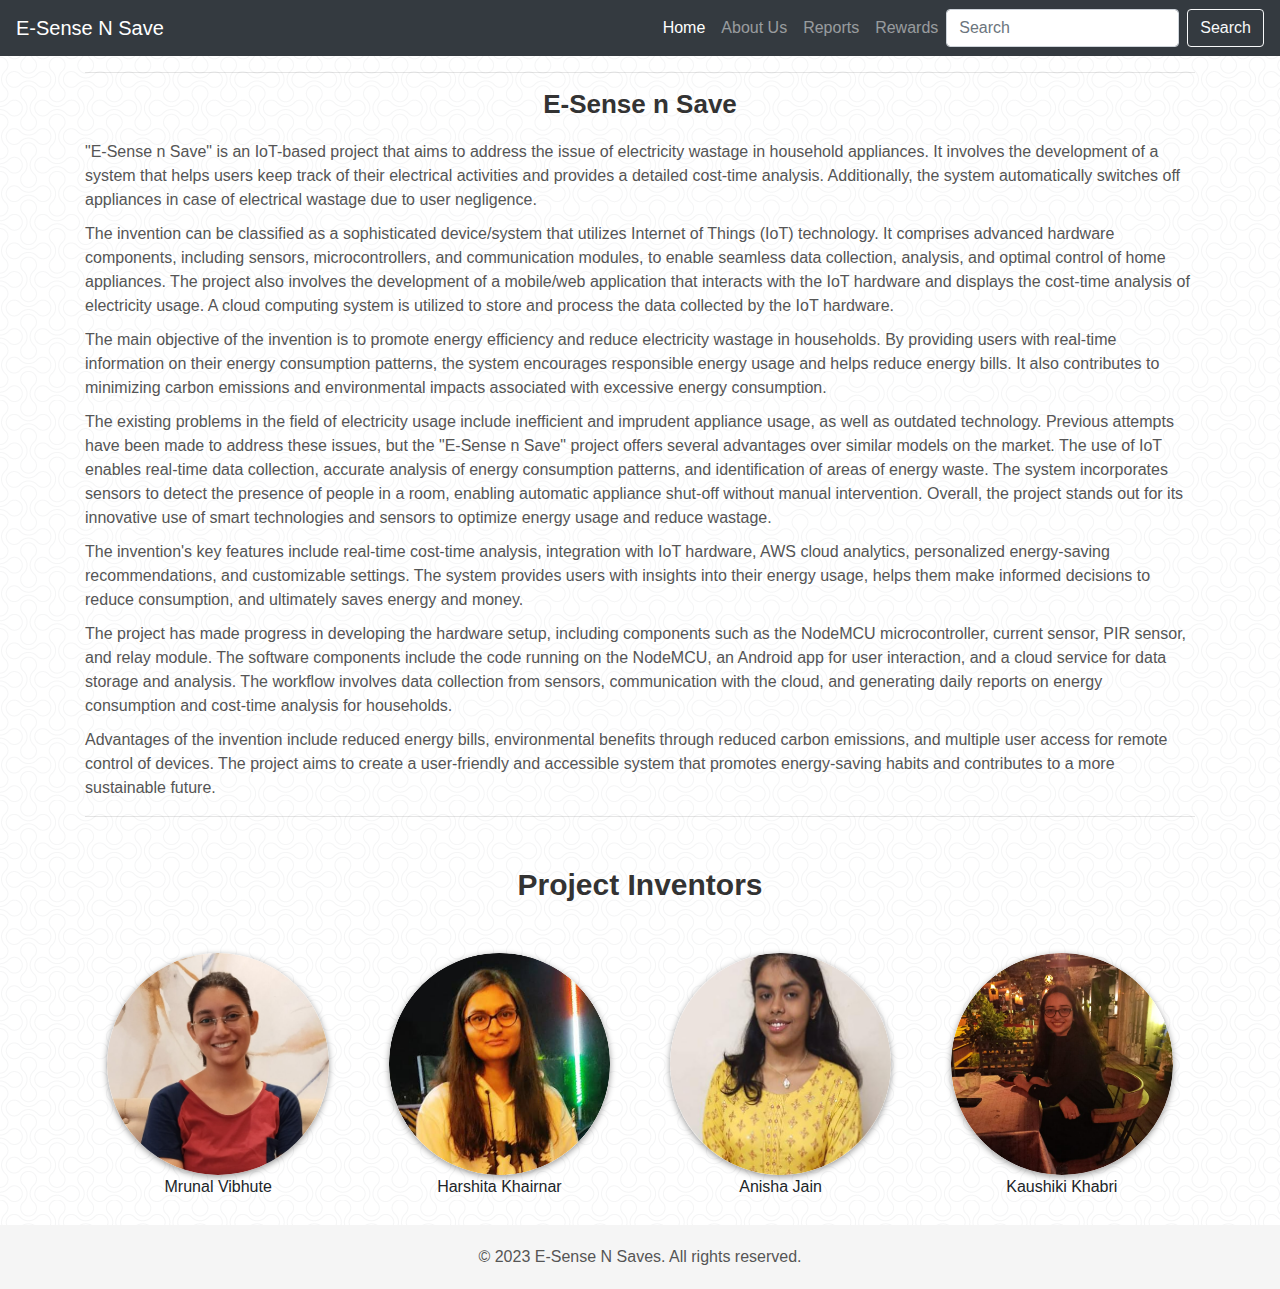
<file: about.html>
<!DOCTYPE html>
<html>
<head>
    <title>E-Sense N Saves</title>
    <link rel="stylesheet" href="https://stackpath.bootstrapcdn.com/bootstrap/4.5.2/css/bootstrap.min.css">
    <script src="https://cdnjs.cloudflare.com/ajax/libs/jquery/3.6.0/jquery.min.js"></script>
    <script src="https://stackpath.bootstrapcdn.com/bootstrap/4.5.2/js/bootstrap.min.js"></script>
    <style>

        body {
            font-family: Arial, sans-serif;
            background-color: #f8f8f8; /* Set the desired background color */
            background-image: linear-gradient(rgba(255, 255, 255, 0.5), rgba(255, 255, 255, 0.5)), url('images/back1.webp');
            background-repeat: repeat;
        }
        
        h1 {
            color: #333;
            font-size: 26px;
            text-align: center;
            margin-top: 0;
            margin-bottom: 20px;
            font-weight: bold;
        }
      
        p {
            color: #555;
            font-size: 16px;
            line-height: 1.5;
            margin-bottom: 10px;
        }

        h2 {
            margin-top: 50px;
            margin-bottom: 100px;
            color: #333;
            font-size: 30px;
            text-align: center;
            margin-bottom: 20px;
            font-weight: bold;
        }

        .inventors-container {
            display: flex;
            justify-content: space-between;
            align-items: center;
            flex-wrap: wrap;
            padding-top: 20px; /* Add padding between names and images */
        }
    
        .inventor {
            flex-basis: 24%;
            text-align: center;
            position: relative;
            overflow: hidden;
            transition: transform 0.3s ease-in-out;
            padding: 10px; /* Add padding around images */
        }
    
        .inventor img {
            max-width: 90%;
            box-shadow: 0 2px 6px rgba(0, 0, 0, 0.4);
            transition: transform 0.3s ease-in-out;
            border-radius: 50%; /* Crop image as a circle */
        }
    
        .inventor:hover {
            transform: scale(0.95);
        }
    
        .inventor:hover img {
            transform: translateY(-4px);
        }

        @media (max-width: 576px) {
            .inventors-container {
                flex-direction: column;
                align-items: center;
            }
            .inventor img {
            max-width: 50%;
            box-shadow: 0 2px 6px rgba(0, 0, 0, 0.4);
            transition: transform 0.3s ease-in-out;
            border-radius: 50%; /* Crop image as a circle */
            }   
            .inventor {
                flex-basis: 100%;
                margin-bottom: 20px;
            }
        }

        footer {
            background-color: #f5f5f5;
            padding: 20px;
            text-align: center;
            animation: fadeIn 1s ease-in-out;
        }
        footer p{
            text-align: center;
            margin: auto;
        }   

  </style>
</head>
<body>
    <nav class="navbar navbar-expand-lg navbar-dark bg-dark">
        <a class="navbar-brand" href="#">E-Sense N Save</a>
        <button class="navbar-toggler" type="button" data-toggle="collapse" data-target="#navbarSupportedContent"
            aria-controls="navbarSupportedContent" aria-expanded="false" aria-label="Toggle navigation">
            <span class="navbar-toggler-icon"></span>
        </button>

        <div class="collapse navbar-collapse" id="navbarSupportedContent">
            <ul class="navbar-nav ml-auto">
                <li class="nav-item active">
                    <a class="nav-link" href="index.html">Home <span class="sr-only">(current)</span></a>
                </li>
                <li class="nav-item">
                    <a class="nav-link" href="about.html">About Us</a>
                </li>

                <li class="nav-item">
                    <a class="nav-link" href="reports.html">Reports</a>
                </li>
                
                <li class="nav-item">
                    <a class="nav-link" href="rewards.html">Rewards</a>
                </li>
            </ul>
            <form class="form-inline my-2 my-lg-0">
                <input class="form-control mr-sm-2" type="search" placeholder="Search" aria-label="Search">
                <button class="btn btn-outline-light my-2 my-sm-0" type="submit">Search</button>
            </form>
        </div>
    </nav>

    <div class="container">
        <hr size="2">
        <h1>E-Sense n Save</h1>

        
    <p>"E-Sense n Save" is an IoT-based project that aims to address the issue of electricity wastage in household    appliances. It involves the development of a system that helps users keep track of their electrical activities     and provides a detailed cost-time analysis. Additionally, the system automatically switches off appliances in   case of electrical wastage due to user negligence.</p>

    <p>The invention can be classified as a sophisticated device/system that utilizes Internet of Things (IoT)    technology. It comprises advanced hardware components, including sensors, microcontrollers, and communication  modules, to enable seamless data collection, analysis, and optimal control of home appliances. The project also  involves the development of a mobile/web application that interacts with the IoT hardware and displays the   cost-time analysis of electricity usage. A cloud computing system is utilized to store and process the data   collected by the IoT hardware.</p>

    <p>The main objective of the invention is to promote energy efficiency and reduce electricity wastage in  households. By providing users with real-time information on their energy consumption patterns, the system   encourages responsible energy usage and helps reduce energy bills. It also contributes to minimizing carbon   emissions and environmental impacts associated with excessive energy consumption.</p>

    <p>The existing problems in the field of electricity usage include inefficient and imprudent appliance usage, as  well as outdated technology. Previous attempts have been made to address these issues, but the "E-Sense n Save"  project offers several advantages over similar models on the market. The use of IoT enables real-time data   collection, accurate analysis of energy consumption patterns, and identification of areas of energy waste. The    system incorporates sensors to detect the presence of people in a room, enabling automatic appliance shut-off  without manual intervention. Overall, the project stands out for its innovative use of smart technologies and    sensors to optimize energy usage and reduce wastage.</p>

    <p>The invention's key features include real-time cost-time analysis, integration with IoT hardware, AWS cloud    analytics, personalized energy-saving recommendations, and customizable settings. The system provides users with   insights into their energy usage, helps them make informed decisions to reduce consumption, and ultimately saves  energy and money.</p>

    <p>The project has made progress in developing the hardware setup, including components such as the NodeMCU   microcontroller, current sensor, PIR sensor, and relay module. The software components include the code running   on the NodeMCU, an Android app for user interaction, and a cloud service for data storage and analysis. The   workflow involves data collection from sensors, communication with the cloud, and generating daily reports on     energy consumption and cost-time analysis for households.</p>

    <p>Advantages of the invention include reduced energy bills, environmental benefits through reduced carbon    emissions, and multiple user access for remote control of devices. The project aims to create a user-friendly and  accessible system that promotes energy-saving habits and contributes to a more sustainable future.</p>
    
    <hr size="2">

    <h2>Project Inventors</h2>

<d  iv class="inventors-container">
    <figure class="inventor">
      <img src="images/mrun-fotor-20230625121442.png" alt="Inventor 1">
      <figcaption>Mrunal Vibhute</figcaption>
    </figure>

    <figure class="inventor">
      <img src="images/harshu-fotor-20230625121242.png" alt="Inventor 2">
      <figcaption>Harshita Khairnar</figcaption>
    </figure>

    <figure class="inventor">
      <img src="images/ani-fotor-20230625121556.png" alt="Inventor 3">
      <figcaption>Anisha Jain</figcaption>
    </figure>

    <figure class="inventor">
      <img src="images/me-fotor-20230625121434.png" alt="Inventor 4">
      <figcaption>Kaushiki Khabri</figcaption>
    </figure>
    </div>


    </div>

    <footer>
        <p>&copy; 2023 E-Sense N Saves. All rights reserved.</p>
    </footer>
</body>
</html>
</file>
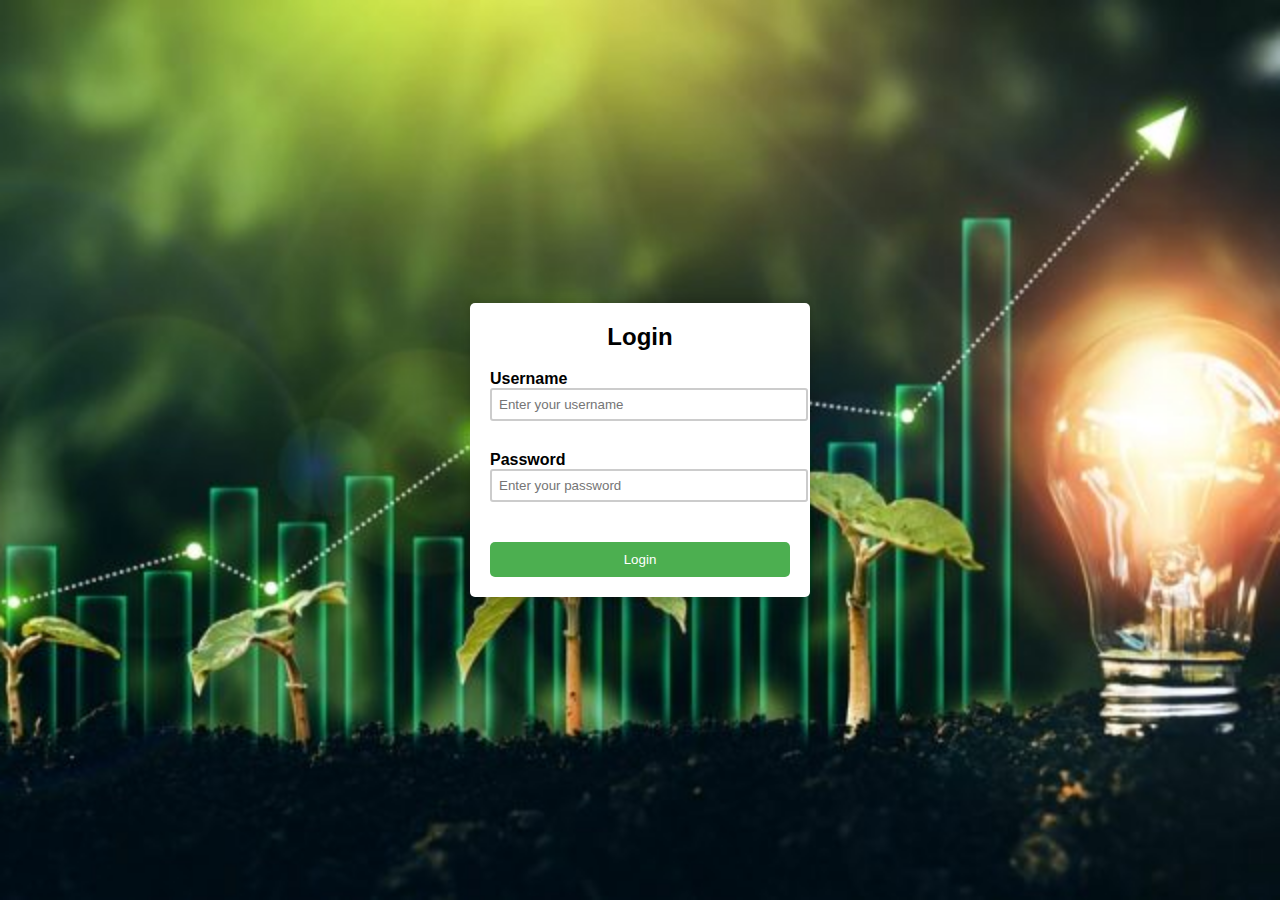
<file: login.html>
<!DOCTYPE html>
<html>
<head>
  <title>Electricity Saving Model</title>
  <link rel="stylesheet" type="text/css" href="style.css">
</head>
<body>
  <!-- <img src="electricity_bulb.jpg" alt="Description of the image"> -->

  <div class="container">
    <form id="login-form">
      <h2>Login</h2>
      <div class="input-container">
        <label for="username">Username</label>
        <input type="text" id="username" placeholder="Enter your username">
      </div>
      <div class="input-container">
        <label for="password">Password</label>
        <input type="password" id="password" placeholder="Enter your password">
      </div>
      <button type="submit">Login</button>
    </form>
  </div>
  
  <script src="script.js"></script>
</body>
</html>
</file>
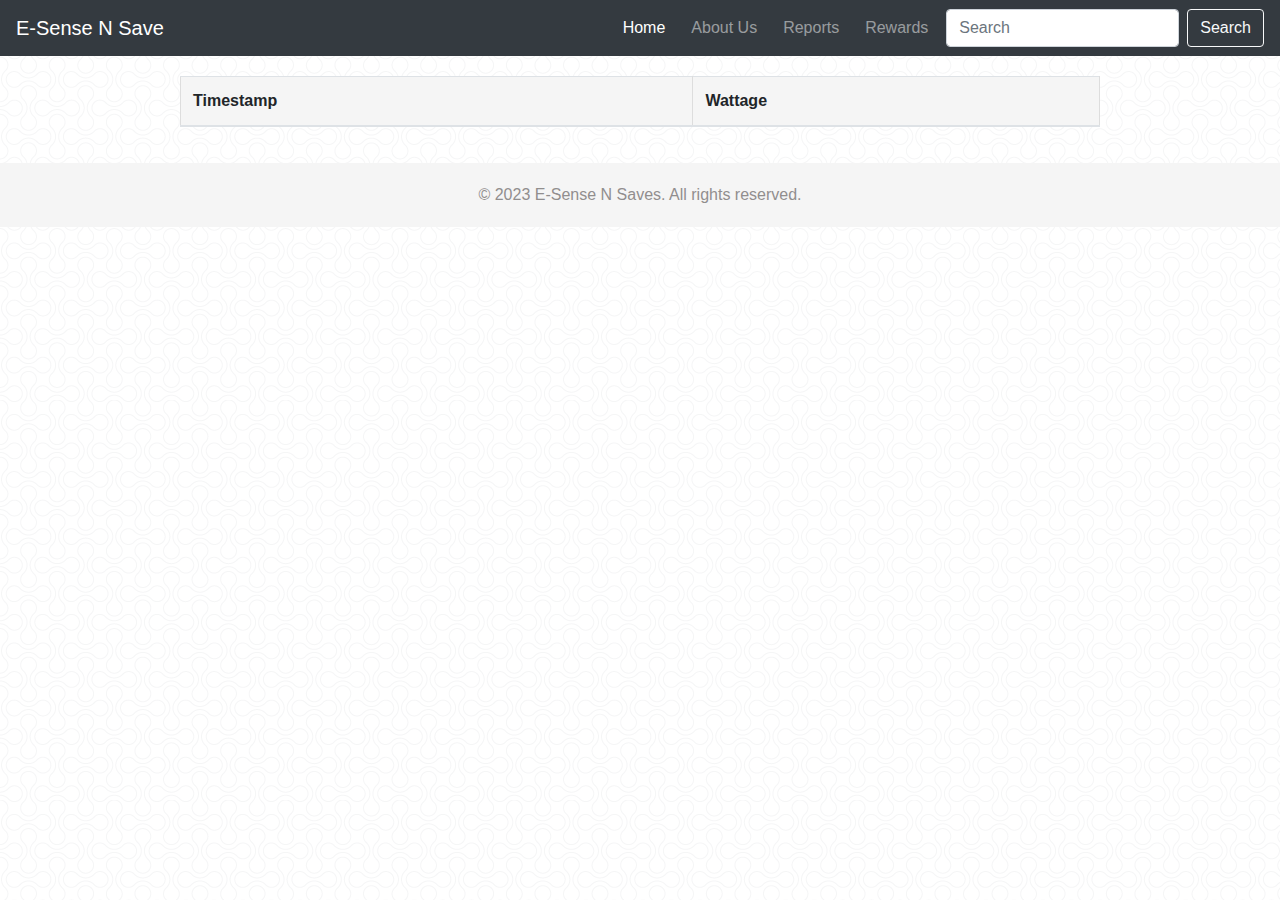
<file: reports.html>
<!DOCTYPE html>
<html>
<head>
    <title>E-Sense N Saves</title>
    <link rel="stylesheet" href="https://stackpath.bootstrapcdn.com/bootstrap/4.5.2/css/bootstrap.min.css">
    <link rel="stylesheet" href="styles.css">
    <script src="https://cdnjs.cloudflare.com/ajax/libs/jquery/3.6.0/jquery.min.js"></script>
    <script src="https://stackpath.bootstrapcdn.com/bootstrap/4.5.2/js/bootstrap.min.js"></script>
    <script>
       $(document).ready(function () {
           // JavaScript code here
           $.getJSON(
               'https://api.thingspeak.com/channels/2080017/feeds.json?api_key=VVBD9COIAC5X93NO&results=15',
               function (data) {
                   // Process and display the data
                   var wattageData = data.feeds;
                   var html = '';

                   // Create HTML table rows with animations
                   for (var i = 0; i < wattageData.length; i++) {
                       var timestampUTC = wattageData[i].created_at;
                       var wattage = wattageData[i].field1;

                       // Convert UTC timestamp to local timezone
                       var timestampLocal = new Date(timestampUTC).toLocaleString();

                       html +=
                           '<tr style="--animation-index: ' + i + ';">' +
                           '<td>' +
                           timestampLocal +
                           '</td><td>' +
                           wattage +
                           '</td></tr>';
                   }

                   // Add table rows to the HTML page
                   $('#wattage-table').append(html);
               }
           );

           // Apply animations to specific elements
           $("header").addClass("animated fadeIn");
           $("nav").addClass("animated slideIn");
           $("tbody tr").addClass("animated fadeIn").each(function (index) {
               $(this).css("--animation-index", index);
           });
           $("footer").addClass("animated fadeIn");
       });
    </script>
</head>
<body>
    <nav class="navbar navbar-expand-lg navbar-dark bg-dark">
        <a class="navbar-brand" href="#">E-Sense N Save</a>
        <button class="navbar-toggler" type="button" data-toggle="collapse" data-target="#navbarSupportedContent"
            aria-controls="navbarSupportedContent" aria-expanded="false" aria-label="Toggle navigation">
            <span class="navbar-toggler-icon"></span>
        </button>

        <div class="collapse navbar-collapse" id="navbarSupportedContent">
            <ul class="navbar-nav ml-auto">
                <li class="nav-item active">
                    <a class="nav-link" href="index.html">Home <span class="sr-only">(current)</span></a>
                </li>
                <li class="nav-item">
                    <a class="nav-link" href="about.html">About Us</a>
                </li>

                <li class="nav-item">
                    <a class="nav-link" href="reports.html">Reports</a>
                </li>
                
                <li class="nav-item">
                    <a class="nav-link" href="rewards.html">Rewards</a>
                </li>
            </ul>
            <form class="form-inline my-2 my-lg-0">
                <input class="form-control mr-sm-2" type="search" placeholder="Search" aria-label="Search">
                <button class="btn btn-outline-light my-2 my-sm-0" type="submit">Search</button>
            </form>
        </div>
    </nav>

    <div class="container">
        <table id="wattage-table" class="table">
            <thead>
                <tr>
                    <th>Timestamp</th>
                    <th>Wattage</th>
                </tr>
            </thead>
            <tbody>
                <!-- Table rows will be dynamically generated here -->
            </tbody>
        </table>
    </div>

    <footer>
        <p>&copy; 2023 E-Sense N Saves. All rights reserved.</p>
    </footer>
</body>
</html>
</file>
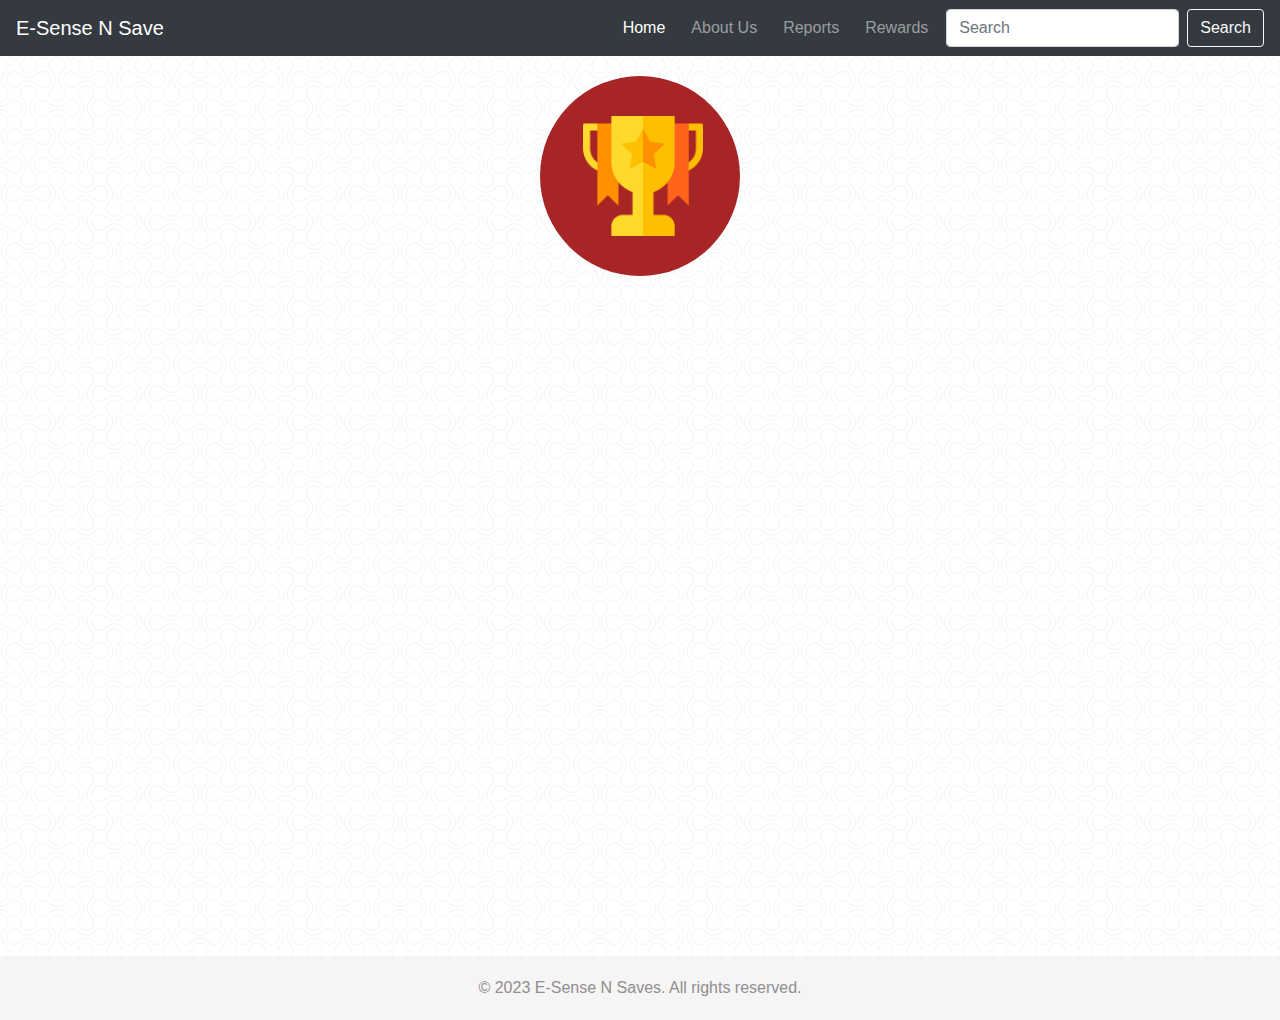
<file: rewards.html>
<!DOCTYPE html>
<html>
<head>
    <title>E-Sense N Saves</title>
    <link rel="stylesheet" href="https://stackpath.bootstrapcdn.com/bootstrap/4.5.2/css/bootstrap.min.css">
    <link rel="stylesheet" href="styles.css">
    <script src="https://cdnjs.cloudflare.com/ajax/libs/jquery/3.6.0/jquery.min.js"></script>
    <script src="https://stackpath.bootstrapcdn.com/bootstrap/4.5.2/js/bootstrap.min.js"></script>
    
    <style>
        .container {
          display: flex;
          justify-content: center;
          align-items: flex-start;
          height: 100vh; /* Adjust this value based on your layout */
        }

        .circle {
          width: 200px;
          height: 200px;
          border-radius: 50%;
          background-color: rgba(161, 22, 22, 0.938);
          display: flex;
          justify-content: center;
          align-items: center;
          overflow: hidden; /* Add this line to hide any overflow */
        }

        .circle img {
          margin-right: 95px;
          max-width: 60%; /* Set the maximum width to 100% */
          max-height: 60%; /* Set the maximum height to 100% */
        }

        footer p{
            text-align: center;
            margin: auto;
        }
      </style>
      
</head>
<body>
    <nav class="navbar navbar-expand-lg navbar-dark bg-dark">
        <a class="navbar-brand" href="#">E-Sense N Save</a>
        <button class="navbar-toggler" type="button" data-toggle="collapse" data-target="#navbarSupportedContent"
            aria-controls="navbarSupportedContent" aria-expanded="false" aria-label="Toggle navigation">
            <span class="navbar-toggler-icon"></span>
        </button>

        <div class="collapse navbar-collapse" id="navbarSupportedContent">
            <ul class="navbar-nav ml-auto">
                <li class="nav-item active">
                    <a class="nav-link" href="index.html">Home <span class="sr-only">(current)</span></a>
                </li>
                <li class="nav-item">
                    <a class="nav-link" href="about.html">About Us</a>
                </li>

                <li class="nav-item">
                    <a class="nav-link" href="reports.html">Reports</a>
                </li>
                
                <li class="nav-item">
                    <a class="nav-link" href="rewards.html">Rewards</a>
                </li>
            </ul>
            <form class="form-inline my-2 my-lg-0">
                <input class="form-control mr-sm-2" type="search" placeholder="Search" aria-label="Search">
                <button class="btn btn-outline-light my-2 my-sm-0" type="submit">Search</button>
            </form>
        </div>
    </nav>

    <div class="container">
        <div class="circle">
          <img src="images/award.png" alt="Trophy Icon">
        </div>

      </div>
      

    <footer>
        <p>&copy; 2023 E-Sense N Saves. All rights reserved.</p>
    </footer>
</body>
</html>
</file>
<file: style.css>
body {
  font-family: Arial, sans-serif;
  background-color: #f2f2f2;
  margin: 0;
  padding: 0;
}

.container {
  display: flex;
  justify-content: center;
  align-items: center;
  height: 100vh;
}

form {
  background-color: #fff;
  padding: 20px;
  border-radius: 5px;
  box-shadow: 0 0 10px rgba(0, 0, 0, 0.2);
  width: 300px;
}

h2 {
  text-align: center;
  margin-top: 0;
}

.input-container {
  margin-bottom: 30px;
}

label {
  display: block;
  font-weight: bold;
}
body {
  font-family: Arial, sans-serif;
  margin: 0;
  padding: 0;
  background: linear-gradient(to bottom, #8EDCE6, #0079C2);
}


.container {
  display: flex;
  justify-content: center;
  align-items: center;
  height: 100vh;
  background-image: url('electricity_bulb.jpg');
  background-size: cover;
  background-position: center;
}

/* Rest of the CSS code remains the same */

input[type="text"],
input[type="password"] {
  width: 100%;
  padding: 7px;
  border-radius: 3px;
  border: 2px solid #ccc;
}

button {
  width: 100%;
  padding: 10px;
  margin-top: 10px;
  background-color: #4caf50;
  color: #fff;
  border: none;
  border-radius: 5px;
  cursor: pointer;
}

button:hover {
  background-color: #45a049;
}
</file>
<file: styles.css>
/* Reset default margin and padding */
* {
    margin: 0;
    padding: 0;
    box-sizing: border-box;
}

/* Global styles */
/* body {
    font-family: Arial, sans-serif;
    background-color: #f8f8f8; 
    background-image: url('images/geometric-leaves.webp');
    background-repeat: repeat;
      
} */

body {
    font-family: Arial, sans-serif;
    background-color: #f8f8f8; /* Set the desired background color */
    background-image: linear-gradient(rgba(255, 255, 255, 0.5), rgba(255, 255, 255, 0.5)), url('images/back1.webp');
    background-repeat: repeat;
  }

.container {
    max-width: 960px;
    margin: 0 auto;
    padding: 20px;
}

/* Navigation bar */

nav {
    background-color: #333;
    color: #fff;
    padding: 10px;
}

nav ul {
    list-style-type: none;
}

nav ul li {
    display: inline-block;
    margin-right: 10px;
}

nav ul li a {
    color: #fff;
    text-decoration: none;
}

/* Header */
header {
    text-align: center;
    padding: 20px 0;
}

/* Footer */
footer {
    background-color: #f5f5f5;
    padding: 20px;
    text-align: center;
    animation: fadeIn 1s ease-in-out;
}

/* Table */
table {
    width: 100%;
    border-collapse: collapse;
}

th,
td {
    padding: 10px;
    border: 1px solid #ddd;
}

th {
    background-color: #f5f5f5;
    font-weight: bold;
}

/* Responsive styles */
@media (max-width: 767px) {
    nav ul li {
        display: block;
        margin-bottom: 10px;
    }
}

/* ... Your existing CSS code ... */

/* Fade-in animation */
@keyframes fadeIn {
    from {
        opacity: 0;
    }
    to {
        opacity: 1;
    }
}

/* Slide-down animation */
@keyframes slideDown {
    from {
        transform: translateY(-20px);
    }
    to {
        transform: translateY(0);
    }
}

/* Header */
header {
    animation: fadeIn 1s ease-in-out;
}

/* Navigation bar */
nav {
    animation: slideIn 1s ease-in-out;
}

/* Table rows */
tbody tr {
    animation: fadeIn 0.5s ease-in-out;
    animation-fill-mode: both;
    animation-delay: calc(0.1s * var(--animation-index));
}


h1 {
    width: 47%;
    word-wrap: break-word;
    font-size: 56px;
    font-family: "Arial Black", sans-serif;
    font-weight: bold;
}

h2{
    width: 55%;
    word-wrap: break-word;
    font-size: 30px;
    font-family: "Arial Black", sans-serif;
    font-weight: bold;
}
.out{
    margin-top: 100px;
}
.out,img{
    margin-left: 100px;   
}
.out p{
    font-size: 22px;
}
p{
    margin-top: 20px;
    width: 50%;
    word-wrap: break-word;
    color: #918e8e;
    font-size: 16px;
    line-height: 1.5;
    margin-bottom: 10px;
}
footer p{
    text-align: center;
    margin: auto;
}

img{
    position: relative;
    margin-top: 20px;
    margin-bottom: 20px;
    width: 800px;
    height: 400px;
    border-radius: 10px;
}

/* Fade-in animation */
@keyframes fadeIn {
    from {
        opacity: 0;
    }
    to {
        opacity: 1;
    }
}

/* Slide-down animation */
@keyframes slideDown {
    from {
        transform: translateY(-20px);
    }
    to {
        transform: translateY(0);
    }
}

/* Header */
header {
    animation: fadeIn 1s ease-in-out;
}

/* Navigation bar */
nav {
    animation: slideDown 1s ease-in-out;
}

/* Table rows */
tbody tr {
    animation: fadeIn 0.5s ease-in-out;
    animation-fill-mode: both;
    animation-delay: calc(0.1s * var(--animation-index));
}

/* Animation for images */
img {
    animation: fadeIn 1s ease-in-out;
}

/* Animation for text */
h1,
h2,
p {
    animation: slideDown 1s ease-in-out;
}
</file>
